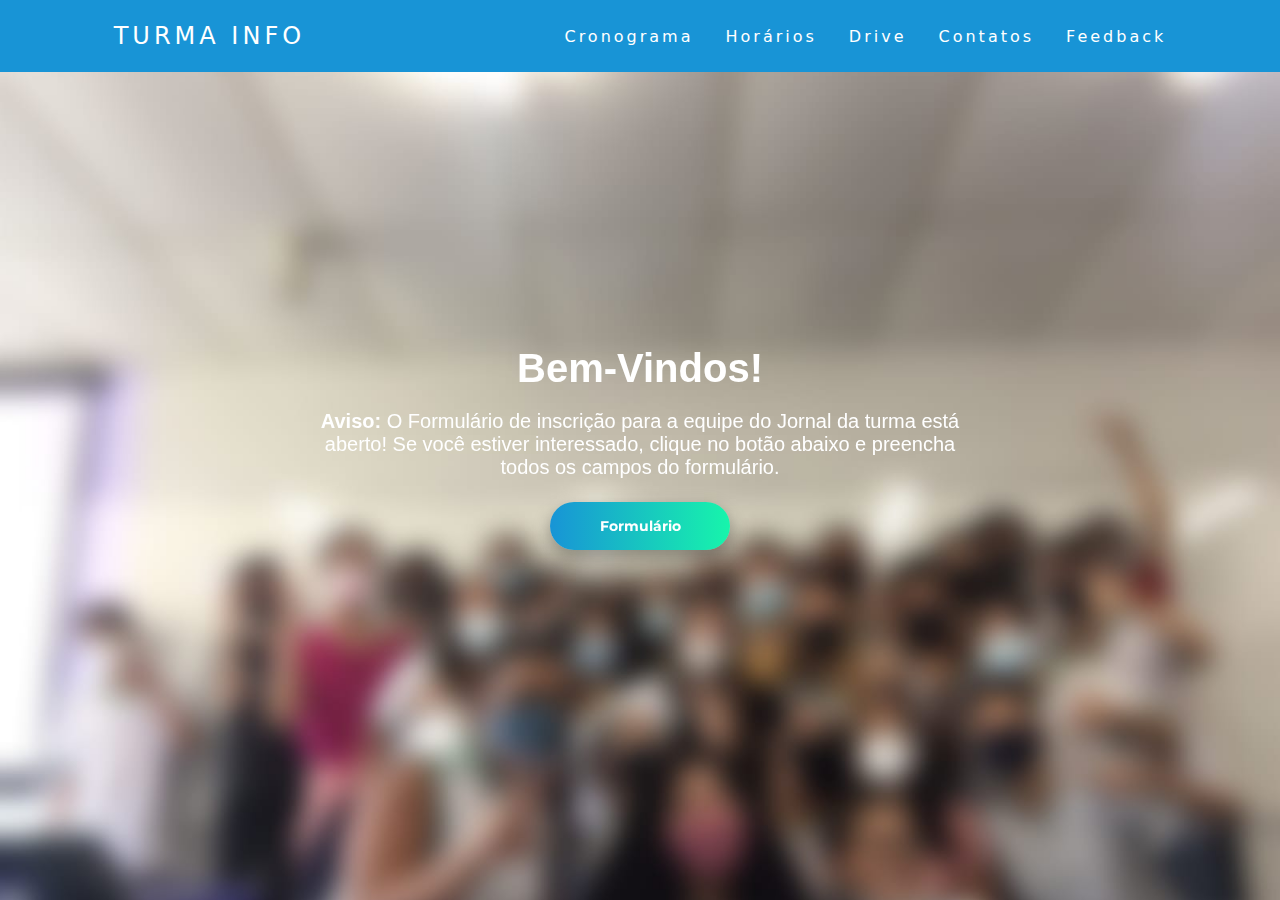
<file: index.html>
<!DOCTYPE html>
<html lang="pt-BR">
<head>
    <meta charset="UTF-8">
    <meta http-equiv="X-UA-Compatible" content="IE=edge">
    <meta name="viewport" content="width=device-width, initial-scale=1, minimum-scale=1">
    <!--Cor da Janela do browser no Android-->
    <meta name="theme-color" content="#1894D6"> 
    <title>Turma INFO</title>
    <link rel="stylesheet" href="style.css">
</head>
<body>
  <!--H1 e P-->
    <div class="centro">
        <h1 class="min">Bem-Vindos!</h1>
        <br>
        <p class="min"><b>Aviso:</b> O Formulário de inscrição para a equipe do Jornal da turma está aberto! Se você estiver interessado, clique no botão abaixo e preencha todos os campos do formulário.</p>
        <br>
        <!--Botão-->
        <a href="https://docs.google.com/forms/d/e/1FAIpQLSemFJd38ggByoH8Lv5vuH9t2Mys1vQ4m1vtU363-0GIVHcZww/viewform?usp=sf_link" <button class="button" style="vertical-align:middle"><span><b>Formulário</b></span></button></a>
      </div>
    <!--Menu de navegação-->
    <header>
        <nav>
          <a href="https://turmaprog.github.io/turmainfo/" a class="logo">Turma INFO</a>
          <div class="mobile-menu">
            <div class="line1"></div>
            <div class="line2"></div>
            <div class="line3"></div>
          </div>
          <ul class="nav-list">
            <li><a href="cronograma.html">Cronograma</a></li>
            <li><a href="horarios.html">Horários</a></li>
            <li><a href="https://drive.google.com/drive/folders/17T2PVzcUYfLAcj7v7dbNaJEeZTats5eS" target="_blank">Drive</a></li>
            <li><a href="contatos.html">Contatos</a></li>
            <li><a href="feedback.html">Feedback</a></li>
          </ul>
        </nav>
    </header>
    <main class="main1"></main>
    <script src="mobile-navbar.js"></script>
</body>
</html>
</file>
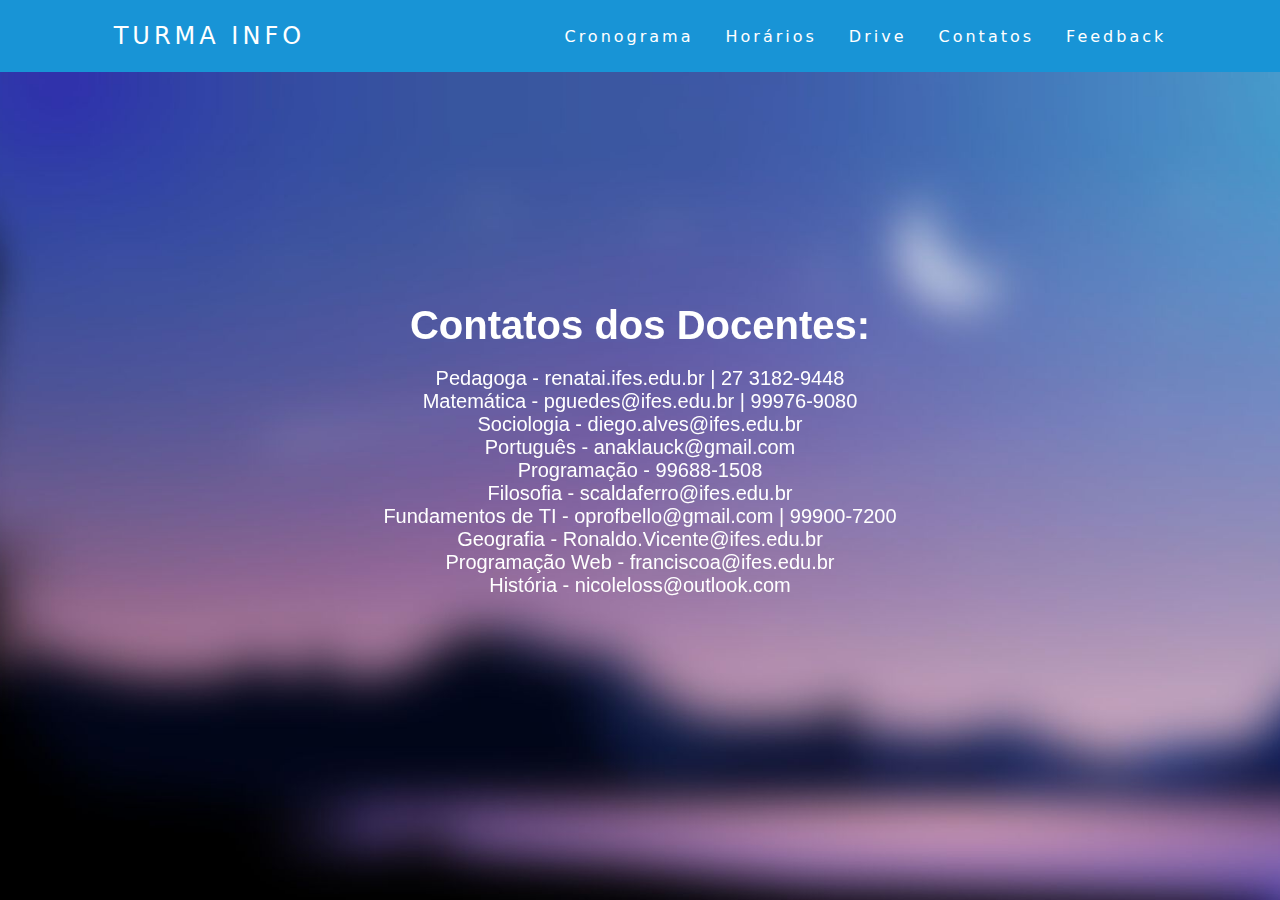
<file: contatos.html>
<!DOCTYPE html>
<html lang="pt-BR">
<head>
    <meta charset="UTF-8">
    <meta http-equiv="X-UA-Compatible" content="IE=edge">
    <meta name="viewport" content="width=device-width, initial-scale=1.0">
    <!--Cor da Janela do browser no Android-->
    <meta name="theme-color" content="#1894D6"> 
    <title>Turma INFO | Contatos</title>
    <link rel="stylesheet" href="style.css">
</head>
<body>
  <!--H1 e P-->
    <div class="centro">
        <h1>Contatos dos Docentes:</h1>
        <br>
<p>Pedagoga - <a href="mailto:renatai.ifes.edu.br">renatai.ifes.edu.br</a> | 27 3182-9448</p>
<p>Matemática - <a href="mailto:pguedes@ifes.edu.br">pguedes@ifes.edu.br</a> | 99976-9080</p>
<p>Sociologia - <a href="mailto:diego.alves@ifes.edu.br">diego.alves@ifes.edu.br</a></p>
<p>Português - <a href="mailto:anaklauck@gmail.com">anaklauck@gmail.com</a></p>
<p>Programação - 99688-1508</p>
<p>Filosofia - <a href="mailto:scaldaferro@ifes.edu.br">scaldaferro@ifes.edu.br</a></p>
<p>Fundamentos de TI - <a href="mailto:oprofbello@gmail.com">oprofbello@gmail.com</a> | 99900-7200</p>
<p>Geografia - <a href="mailto:Ronaldo.Vicente@ifes.edu.br">Ronaldo.Vicente@ifes.edu.br</a></p>
<p>Programação Web - <a href="mailto:franciscoa@ifes.edu.br">franciscoa@ifes.edu.br</a></p>
<p>História - <a href="mailto:nicoleloss@outlook.com">nicoleloss@outlook.com</a></p>
    </div>
    <!--Menu de navegação-->
    <header>
        <nav>
          <a href="https://turmaprog.github.io/turmainfo/" a class="logo">Turma INFO</a>
          <div class="mobile-menu">
            <div class="line1"></div>
            <div class="line2"></div>
            <div class="line3"></div>
          </div>
          <ul class="nav-list">
            <li><a href="cronograma.html">Cronograma</a></li>
            <li><a href="horarios.html">Horários</a></li>
            <li><a href="https://drive.google.com/drive/folders/17T2PVzcUYfLAcj7v7dbNaJEeZTats5eS" target="_blank">Drive</a></li>
            <li><a href="contatos.html">Contatos</a></li>
            <li><a href="feedback.html">Feedback</a></li>
          </ul>
        </nav>
    </header>
    <main class="main2"></main>
    <script src="mobile-navbar.js"></script>
</body>
</html>
</file>
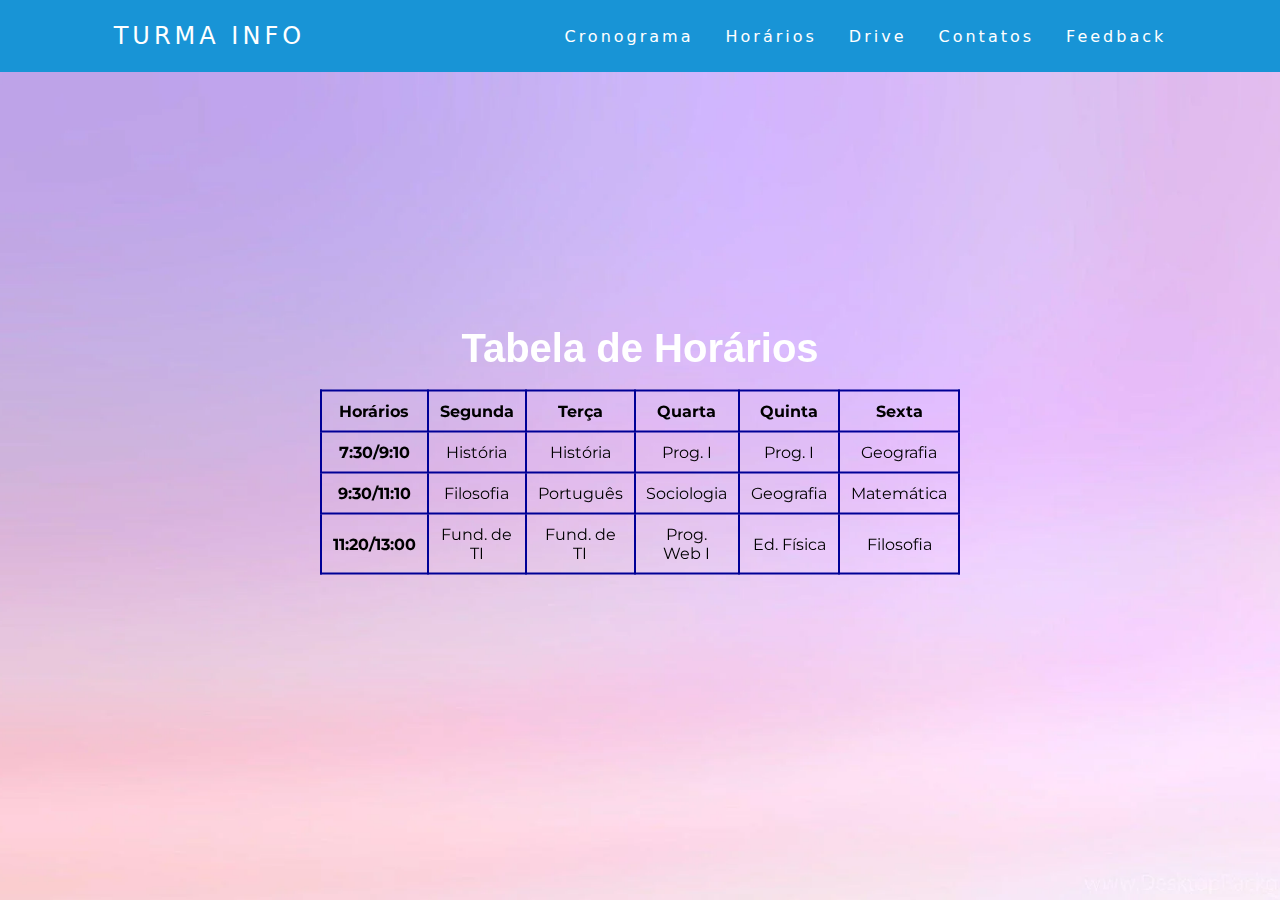
<file: horarios.html>
<!DOCTYPE html>
<html lang="pt-BR">
<head>
    <meta charset="UTF-8">
    <meta http-equiv="X-UA-Compatible" content="IE=edge">
    <meta name="viewport" content="width=device-width, initial-scale=1.0">
    <!--Cor da Janela do browser no Android-->
    <meta name="theme-color" content="#1894D6"> 
    <title>Turma INFO | Horários</title>
    <link rel="stylesheet" href="style.css">
    <style type="text/css">
        table {
            border: 2px solid;
            border-collapse: collapse;
            border-color: rgb(0, 0, 150);
        }
        th, td {
            border: 2px solid;
            padding: 10px;
            width: 200px;
            border-color: rgb(0, 0, 150);
        }
    </style>
</head>
<body>
  <!--H1 e P-->
    <div class="centro">
        <body>
        <h1>Tabela de Horários</h1>
        </body>
        <br>
        <table>
            <tr>
                <th>Horários</th>
                <th>Segunda</th>
                <th>Terça</th>
                <th>Quarta</th>
                <th>Quinta</th>
                <th>Sexta</th>
            </tr>
            <tr>
                <th>7:30/9:10</th>
                <td>História</td>
                <td>História</td>
                <td>Prog. I</td>
                <td>Prog. I</td>
                <td>Geografia</td>
            </tr>
            <tr>
                <th>9:30/11:10</th>
                <td>Filosofia</td>
                <td>Português</td>
                <td>Sociologia</td>
                <td>Geografia</td>
                <td>Matemática</td>
            </tr>
            <tr>
                <th>11:20/13:00</th>
                <td>Fund. de TI</td>
                <td>Fund. de TI</td>
                <td>Prog. Web I</td>
                <td>Ed. Física</td>
                <td>Filosofia</td>
            </tr>
        </table>
      </div>
    <!--Menu de navegação-->
    <header>
        <nav>
          <a href="https://turmaprog.github.io/turmainfo/" a class="logo">Turma INFO</a>
          <div class="mobile-menu">
            <div class="line1"></div>
            <div class="line2"></div>
            <div class="line3"></div>
          </div>
          <ul class="nav-list">
            <li><a href="cronograma.html">Cronograma</a></li>
            <li><a href="horarios.html">Horários</a></li>
            <li><a href="https://drive.google.com/drive/folders/17T2PVzcUYfLAcj7v7dbNaJEeZTats5eS" target="_blank">Drive</a></li>
            <li><a href="contatos.html">Contatos</a></li>
            <li><a href="feedback.html">Feedback</a></li>
          </ul>
        </nav>
    </header>
    <main class="main3"></main>
    <script src="mobile-navbar.js"></script>
</body>
</html>
</file>
<file: style.css>
@import url('https://fonts.googleapis.com/css2?family=Montserrat:ital,wght@0,100;0,200;0,300;0,400;0,500;0,600;0,700;0,800;0,900;1,100;1,200;1,300;1,400;1,500;1,600;1,700;1,800;1,900&display=swap');

body {
  font-family: 'Montserrat', sans-serif;
  overflow-x: hidden;
}

* {
    margin: 0;
    padding: 0;
  }
  
  a {
    color: #fff;
    text-decoration: none;
    transition: 0.3s;
  }
  
  a:hover {
    opacity: 0.7;
  }
  
  .logo {
    font-size: 24px;
    text-transform: uppercase;
    letter-spacing: 4px;
  }
  
  nav {
    display: flex;
    justify-content: space-around;
    align-items: center;
    font-family: system-ui, -apple-system, Helvetica, Arial, sans-serif;
    background: #1894D6;
    height: 8vh;
  }
  
.main1 {
    background: url("imagemdaturma.jpeg") no-repeat center center;
    background-size: cover;
    height: 92vh;
  }

.main2 {
    background: url("planodefundo2.jpg") no-repeat center center;
    background-size: cover;
    height: 92vh;
  }

.main3 {
    background: url("fundodeiamgem3.jpg") no-repeat center center;
    background-size: cover;
    height: 92vh;
  }

.main4 {
    background: url("emdesenvolvimento1.jpg") no-repeat center center;
    background-size: cover;
    height: 92vh;
  }
  
  .nav-list {
    list-style: none;
    display: flex;
  }
  
  .nav-list li {
    letter-spacing: 3px;
    margin-left: 32px;
  }
  
  .mobile-menu {
    display: none;
    cursor: pointer;
  }
  
  .mobile-menu div {
    width: 32px;
    height: 2px;
    background: #fff;
    margin: 8px;
    transition: 0.3s;
  }
  
  @media (max-width: 999px) {
    body {
      overflow-x: hidden;
    }
    .nav-list {
      position: absolute;
      top: 8vh;
      right: 0;
      width: 100vw;
      height: 92vh;
      background: #1894D6;
      flex-direction: column;
      align-items: center;
      justify-content: space-around;
      transform: translateX(100%);
      transition: transform 0.3s ease-in;
    }
    .nav-list li {
      margin-left: 0;
      opacity: 0;
    }
    .mobile-menu {
      display: block;
    }
  }
  
  .nav-list.active {
    transform: translateX(0);
  }
  
  @keyframes navLinkFade {
    from {
      opacity: 0;
      transform: translateX(50px);
    }
    to {
      opacity: 1;
      transform: translateX(0);
    }
  }
  
  .mobile-menu.active .line1 {
    transform: rotate(-45deg) translate(-8px, 8px);
  }
  
  .mobile-menu.active .line2 {
    opacity: 0;
  }
  
  .mobile-menu.active .line3 {
    transform: rotate(45deg) translate(-5px, -7px);
}

.centro {
    position: fixed;
    top: 50%;
    left: 50%;
    transform: translate(-50%, -50%);
    text-align: center;
}

h1 {
    font-family: 'Segoe UI', Tahoma, Geneva, Verdana, sans-serif;
    color: #FFFFFF;
    text-align: center;
    font-size: min(40px, 6vw);
}

p {
    font-family: 'Segoe UI', Tahoma, Geneva, Verdana, sans-serif;
    color: #FFFFFF;
    font-size: min(20px, 3vw);
}

.button {
  display: inline-block;
  border-radius: 25px;
  background-image: linear-gradient(to right, #1894D6, #17F5AB);
  border: none;
  color: #FFFFFF;
  text-align: center;
  font-size: 14px;
  padding: 15px;
  width: 150px;
  transition: all 0.5s;
  cursor: pointer;
  margin: 4px;
  box-shadow: 0 8px 16px 0 rgba(0,0,0,0.2), 0 6px 20px 0 rgba(0,0,0,0.19);
}

.button span {
  cursor: pointer;
  display: inline-block;
  position: relative;
  transition: 0.5s;
}

.button span:after {
  content: '\00bb';
  position: absolute;
  opacity: 0;
  top: 0;
  right: -20px;
  transition: 0.5s;
}

.button:hover span {
  padding-right: 25px;
}

.button:hover span:after {
  opacity: 1;
  right: 0;
}
</file>
